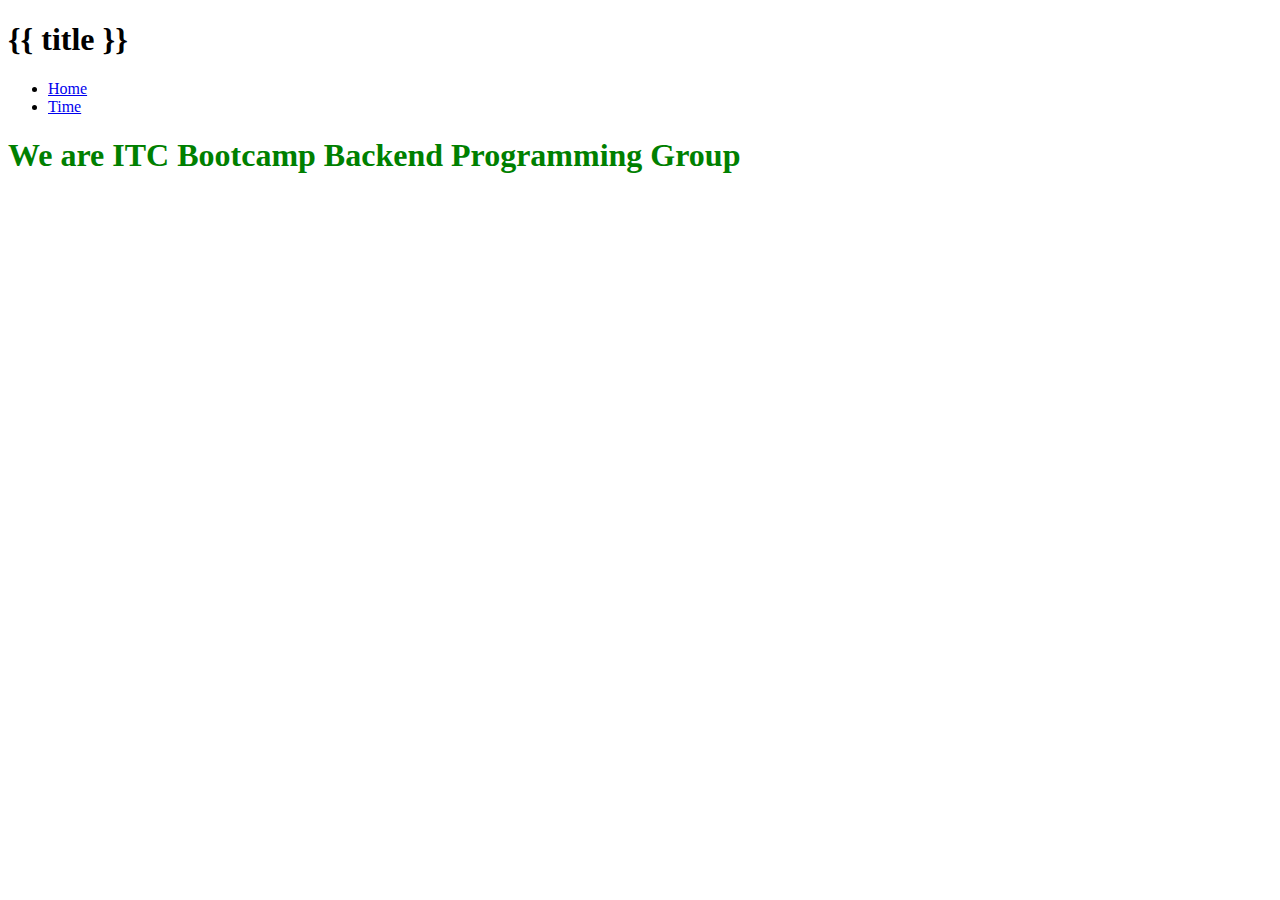
<file: django()/myblog/blog/templates/about.html>
<!doctype html>
<html lang="kg">
<head>
    <meta charset="UTF-8">
    <meta name="viewport"
          content="width=device-width, user-scalable=no, initial-scale=1.0, maximum-scale=1.0, minimum-scale=1.0">
    <meta http-equiv="X-UA-Compatible" content="ie=edge">
    <title>Страница о Нас</title>
</head>
<body>
    <h1>{{ title }}</h1>
    <ul>
        <li><a href="/">Home</a></li>
        <li><a href="/time">Time</a></li>
    </ul>
    <h1 style='color: green;'>
        We are ITC Bootcamp Backend Programming Group
    </h1>
</body>
</html>
</file>
